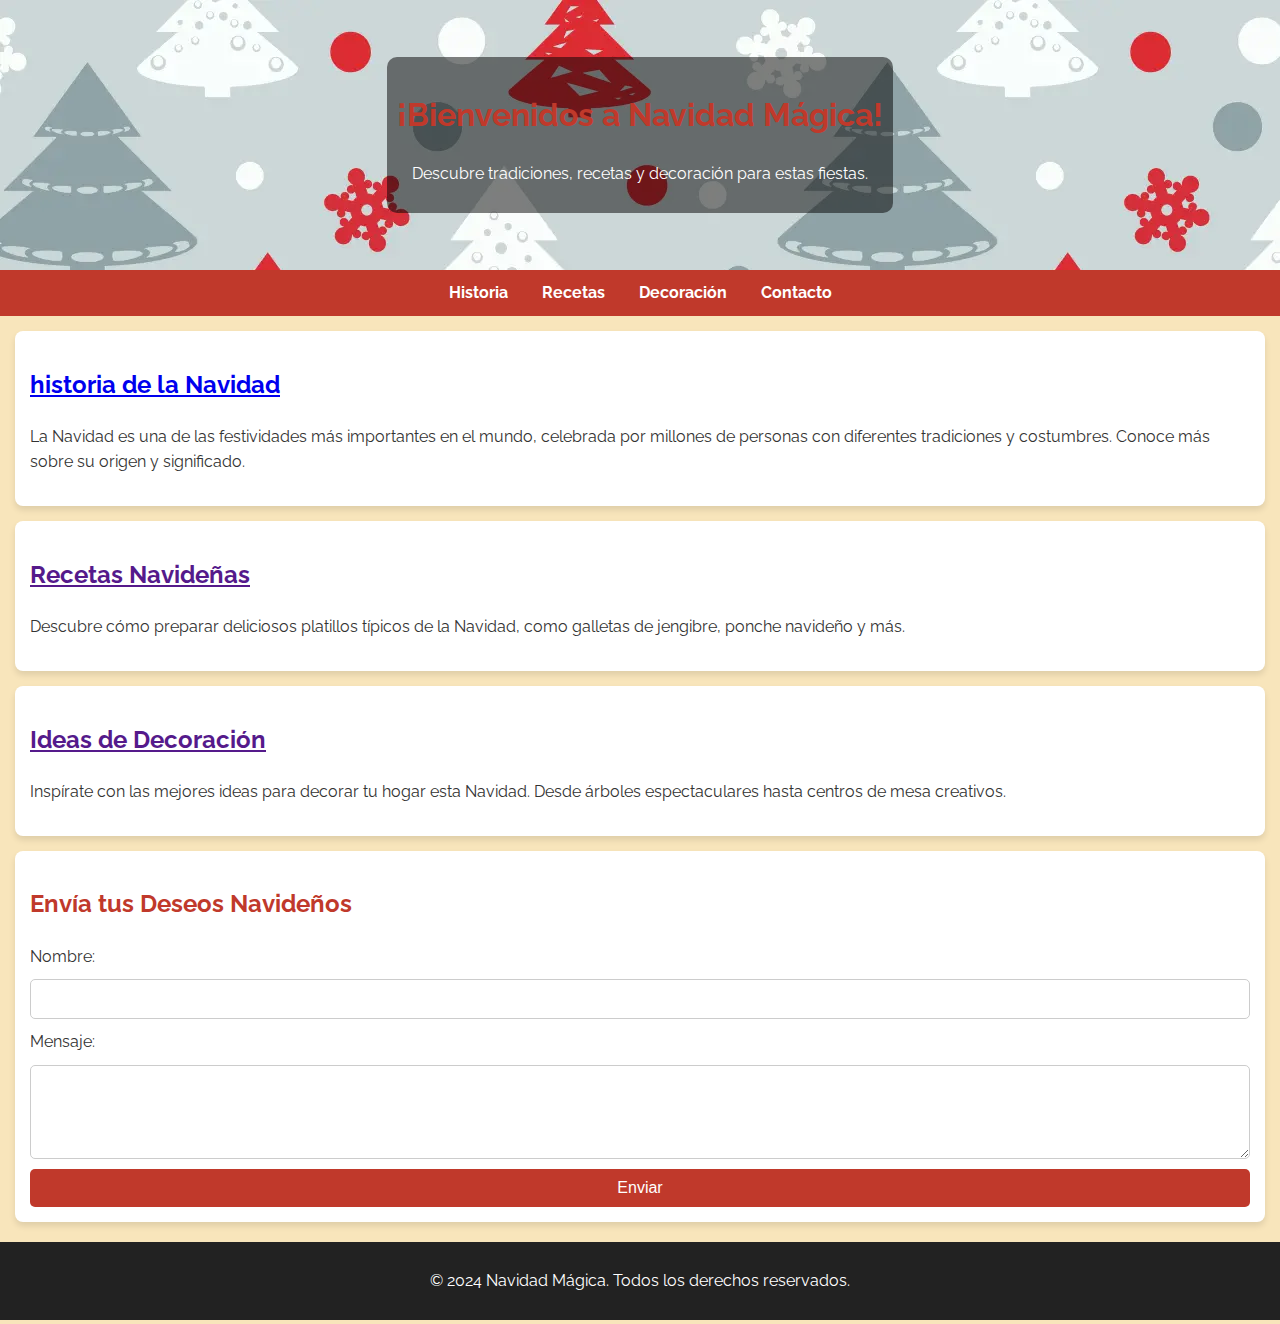
<file: index.html>
<!DOCTYPE html>
<html lang="es">
<head>
    <meta charset="UTF-8">
    <meta name="viewport" content="width=device-width, initial-scale=1.0">
    <title>Navidad Mágica</title>
    <link rel="stylesheet" href="style.css">
    <link rel="preconnect" href="https://fonts.googleapis.com">
    <link href="https://fonts.googleapis.com/css2?family=Raleway:wght@400;700&display=swap" rel="stylesheet">

</head>
<body>
    <header class="hero">
        <div class="overlay">
            
            <h1>¡Bienvenidos a Navidad Mágica!</h1>
            <p>Descubre tradiciones, recetas y decoración para estas fiestas.</p>
        
        </div>
    </header>

    <nav class="navbar">
        <ul>
            <li><a href="#historia">Historia</a></li>
            <li><a href="#recetas">Recetas</a></li>
            <li><a href="#decoracion">Decoración</a></li>
            <li><a href="#contacto">Contacto</a></li>
        </ul>
    </nav>

    <main>
        <section id="historia" class="section">
            <h2><a href="historia.html">historia de la Navidad</a></h2>
            <p>La Navidad es una de las festividades más importantes en el mundo, celebrada por millones de personas con diferentes tradiciones y costumbres. Conoce más sobre su origen y significado.</p>
        </section>

        <section id="recetas" class="section">
            <h2><a href="">Recetas Navideñas</a></h2>
            <p>Descubre cómo preparar deliciosos platillos típicos de la Navidad, como galletas de jengibre, ponche navideño y más.</p>
        </section>

        <section id="decoracion" class="section">
            <h2><a href="">Ideas de Decoración</a></h2>
            <p>Inspírate con las mejores ideas para decorar tu hogar esta Navidad. Desde árboles espectaculares hasta centros de mesa creativos.</p>
        </section>

        <section id="contacto" class="section">
            <h2>Envía tus Deseos Navideños</h2>
            <form action="#" method="POST">
                <label for="nombre">Nombre:</label>
                <input type="text" id="nombre" name="nombre" required>

                <label for="mensaje">Mensaje:</label>
                <textarea id="mensaje" name="mensaje" rows="4" required></textarea>

                <button type="submit">Enviar</button>
            </form>
        </section>
    </main>

    <footer class="footer">
        <p>&copy; 2024 Navidad Mágica. Todos los derechos reservados.</p>
    </footer>
</body>
</html>
</file>
<file: style.css>
/* General Styles */
body {
    margin: 0;
    font-family: 'Raleway', sans-serif;
    background-color: #f8e5bb;
    color: #333;
    line-height: 1.6;
}

h1, h2 {
    color: #c0392b;
}

.section {
    padding: 15px;
    margin: 15px;
    background: #fff;
    border-radius: 8px;
    box-shadow: 0 4px 6px rgba(0, 0, 0, 0.1);
}

/* Header Styles */
.hero {
    position: relative;
    height: 30vh;
    background: url(background.jpg);
    color: white;
    display: flex;
    align-items: center;
    justify-content: center;
    text-align: center;
}

.hero .overlay {
    background-color: rgba(0, 0, 0, 0.5);
    padding: 10px;
    border-radius: 10px;
}



/* Navbar Styles */
.navbar {
    background-color: #c0392b;
    padding: 10px 0;
    text-align: center;
}

.navbar ul {
    list-style: none;
    margin: 0;
    padding: 0;
}

.navbar li {
    display: inline;
    margin: 0 15px;
}

.navbar a {
    text-decoration: none;
    color: white;
    font-weight: bold;
}

.navbar a:hover {
    text-decoration: underline;
}

/* Form Styles */
form {
    display: flex;
    flex-direction: column;
    gap: 10px;
}

form input, form textarea, form button {
    padding: 10px;
    border: 1px solid #ccc;
    border-radius: 5px;
    font-size: 1rem;
}

form button {
    background-color: #c0392b;
    color: white;
    cursor: pointer;
    border: none;
}

form button:hover {
    background-color: #a93226;
}

/* Footer Styles */
.footer {
    text-align: center;
    padding: 10px;
    background-color: #222;
    color: #fff;
    margin-top: 20px;
}
</file>
